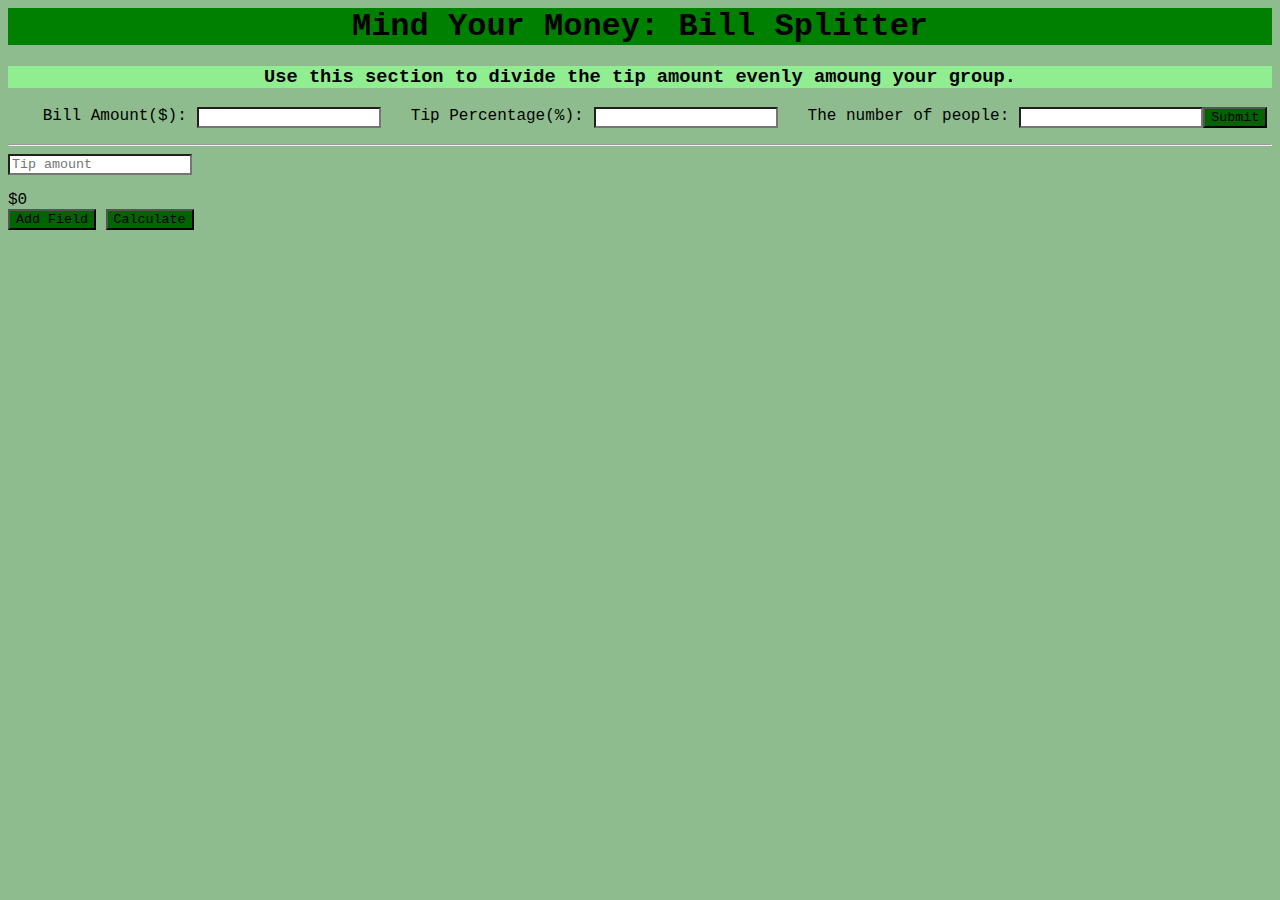
<file: src/main/webapp/index.html>
<html lang="en">
<head>
    <meta charset="UTF-8">
    <meta http-equiv="X-UA-Compatible" content="IE=edge">
    <meta name="viewport" content="width=device-width, initial-scale=1.0">
    <title>Mind Your Money</title>
    <link rel="stylesheet" href="./style.css">
    <script src="./scipt.js"></script>
</head>
<body>
    <h1>Mind Your Money: Bill Splitter</h1>
    <h3>Use this section to divide the tip amount evenly amoung your group.</h3>
    <form action="" class="form" onsubmit="handleClick();return false"> 
      <label for="amount">Bill Amount($): </label>
      <input type="text" id="amount"/>
      <label for="percentage">Tip Percentage(%):</label>
      <input type="text" id="percentage"/>
      <label for="number">The number of people: </label>
      <input type="text" id="number"/>
      <button>Submit</button>
    </form>
    <div id="displayAmount"></div>
<hr>
  <form id="form" >

  <div>
    <input name="tip" id="tip" placeholder="Tip amount" onchange="updateTip()"/>
  </div>
  </form>
  
  <div id="amount2">
   $0
  </div>
  
  <button id="button" onclick="handleButtonClick()">Add Field</button>
  <button id="button" onclick="calculateAmount() ">Calculate</button>
</body>
</html>
</file>
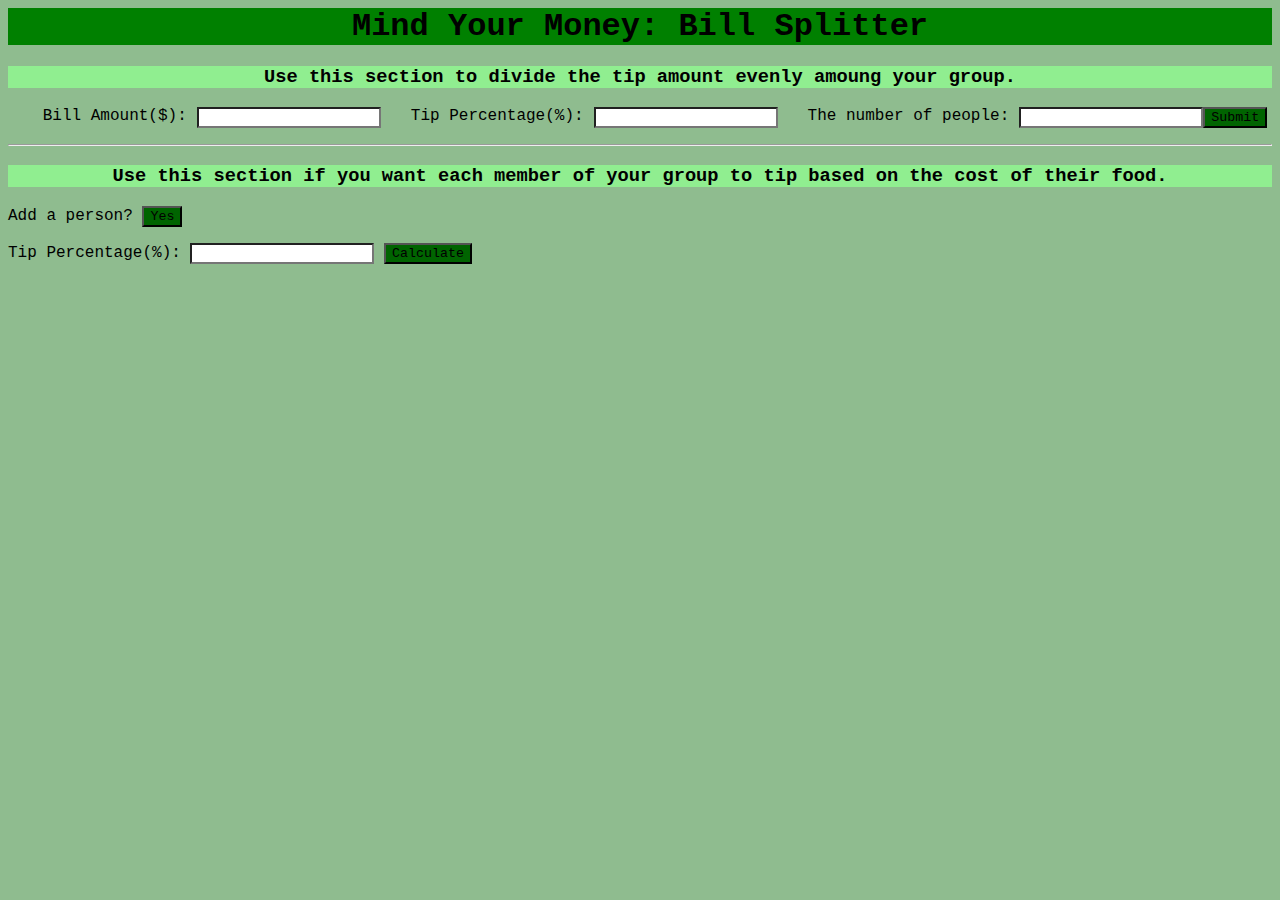
<file: target/classes/META-INF/resources/index.html>
<html lang="en">
<head>
    <meta charset="UTF-8">
    <meta http-equiv="X-UA-Compatible" content="IE=edge">
    <meta name="viewport" content="width=device-width, initial-scale=1.0">
    <title>Mind Your Money</title>
    <link rel="stylesheet" href="./style.css">
    <script src="./scipt.js"></script>
</head>
<body>
    <h1>Mind Your Money: Bill Splitter</h1>
    <h3>Use this section to divide the tip amount evenly amoung your group.</h3>
    <form action="" class="form" onsubmit="handleClick();return false"> 
      <label for="amount">Bill Amount($): </label>
      <input type="text" id="amount"/>
      <label for="percentage">Tip Percentage(%):</label>
      <input type="text" id="percentage"/>
      <label for="number">The number of people: </label>
      <input type="text" id="number"/>
      <button>Submit</button>
    </form>
    <div id="displayAmount"></div>
<hr>
    <h3>Use this section if you want each member of your group to tip based on the cost of their food.</h3>
    <div>
      Add a person? 
      <button onclick="addPerson()"> Yes </button>
      <ul id="people"></ul>
      Tip Percentage(%): <input type="text" id="percentage"/>
      <button onclick="calculateAmount()">Calculate</button>
    </div>
</body>
</html>
</file>
<file: src/main/webapp/style.css>
*{
    background-color: darkseagreen;
    font-family: 'Courier New', Courier, monospace;
}

.form{
    display: flex;
    justify-content: center;
}

.center{
    margin: auto;
}

h1{
    display: flex;
    font-family: 'Courier New', Courier, monospace;
    justify-content: center;
    background-color: green;
}

h3{
    display: flex;
    font-family: 'Courier New', Courier, monospace;
    justify-content: center;
    background-color: lightgreen;
}

button {
    font-family: 'Courier New', Courier, monospace;
    background-color: darkgreen;
}

button:hover{
    background-color: white;
    font-size: large;
}

label{
    padding-left: 30px;
    padding-right: 10px;
}

input{
    background-color: white;
    padding-right: 10px;
}
</file>
<file: target/classes/META-INF/resources/style.css>
*{
    background-color: darkseagreen;
    font-family: 'Courier New', Courier, monospace;
}

.form{
    display: flex;
    justify-content: center;
}

.center{
    margin: auto;
}

h1{
    display: flex;
    font-family: 'Courier New', Courier, monospace;
    justify-content: center;
    background-color: green;
}

h3{
    display: flex;
    font-family: 'Courier New', Courier, monospace;
    justify-content: center;
    background-color: lightgreen;
}

button {
    font-family: 'Courier New', Courier, monospace;
    background-color: darkgreen;
}

button:hover{
    background-color: white;
    font-size: large;
}

label{
    padding-left: 30px;
    padding-right: 10px;
}

input{
    background-color: white;
    padding-right: 10px;
}
</file>
